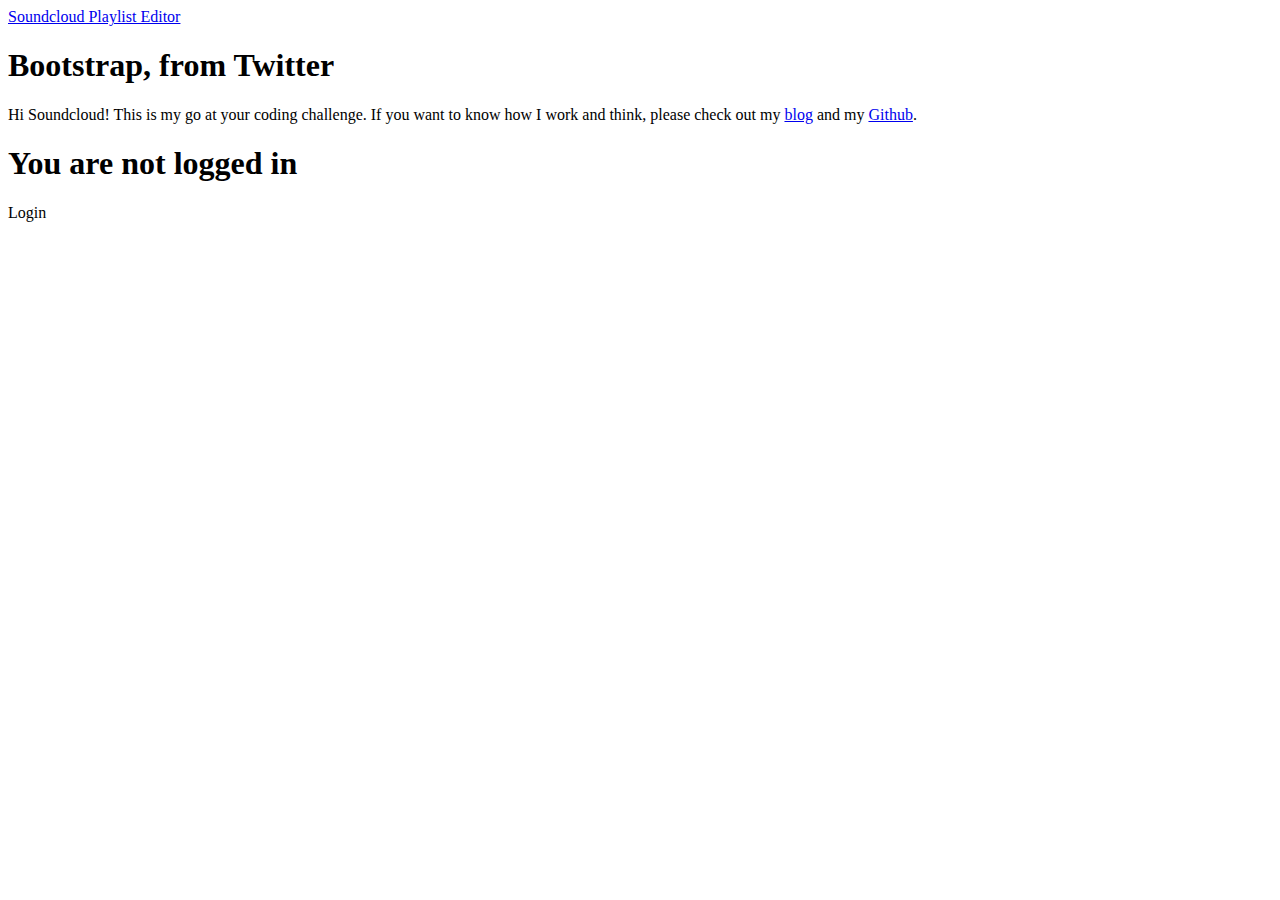
<file: index.html>
<!DOCTYPE html>
<html lang="en">
  <head>
    <meta http-equiv="content-type" content="text/html; charset=utf-8">
    <title>Soundcloud Playlist Editor</title>
    <link rel="stylesheet" href="http://twitter.github.com/bootstrap/1.4.0/bootstrap.min.css">
    <link rel="stylesheet" href="style.css">
    <script src="http://ajax.googleapis.com/ajax/libs/jquery/1.7.1/jquery.min.js" type="text/javascript"></script>
    <script src="https://raw.github.com/jstayton/jquery-marcopolo/master/jquery.marcopolo.min.js" type="text/javaScript"></script>
    <script src="http://connect.soundcloud.com/sdk.js" type="text/javaScript"></script>
    <script src="ui.js" type="text/javascript"></script>
    <script src="init.js" type="text/javascript"></script>
  </head>

  <body>
    <!-- Topbar
    ================================================== -->
    <div class="topbar" data-scrollspy="scrollspy" >
      <div class="topbar-inner">
        <div class="container">
          <a class="brand" href="#">Soundcloud Playlist Editor</a>
        </div>
      </div>
    </div>
    <div class="container">
      <header class="jumbotron masthead" id="overview">
      <div class="inner">
        <div class="container">
          <h1>Bootstrap, from Twitter</h1>
          <p class="lead">
          Hi Soundcloud! This is my go at your coding challenge. If you want to know how I work and think, please check out my <a href="http://lenni.info">blog</a> and my <a href="https://github.com/lenniboy">Github</a>.
          </p>
        </div>
      </div>
      </header>
      <section id="login-box">
        <div class="page-header">
          <h1>You are not logged in</h1>
        </div>
        <div class="row">
          <div class="span-one-third">
            <a id="login" class="btn large primary">Login</a>
          </div>
        </div>
      </section>
      <section id="notifications" class="hidden">
        <div class="row">
          <div class="span16">
            <div class="alert-message warning">
              <p><strong>Holy guacamole!</strong> Best check yo self, you’re not looking too good.</p>
            </div>
          </div>
        </div>
      </section>
      <section id="playlists-box" class="hidden">
      <div class="page-header">
        <h1>Playlists<small id="track-info"></small></h1>
      </div>
      <div class="row">
        <div class="span4">
          <ul id="playlists">
          </ul>
          <button id="add-playlist" class="btn info">Add new</button>
        </div>
      <div id="playlist-detail" class="span12">
      </div>
      </section>
    </div>
  </div>
</body>
</html>
</file>
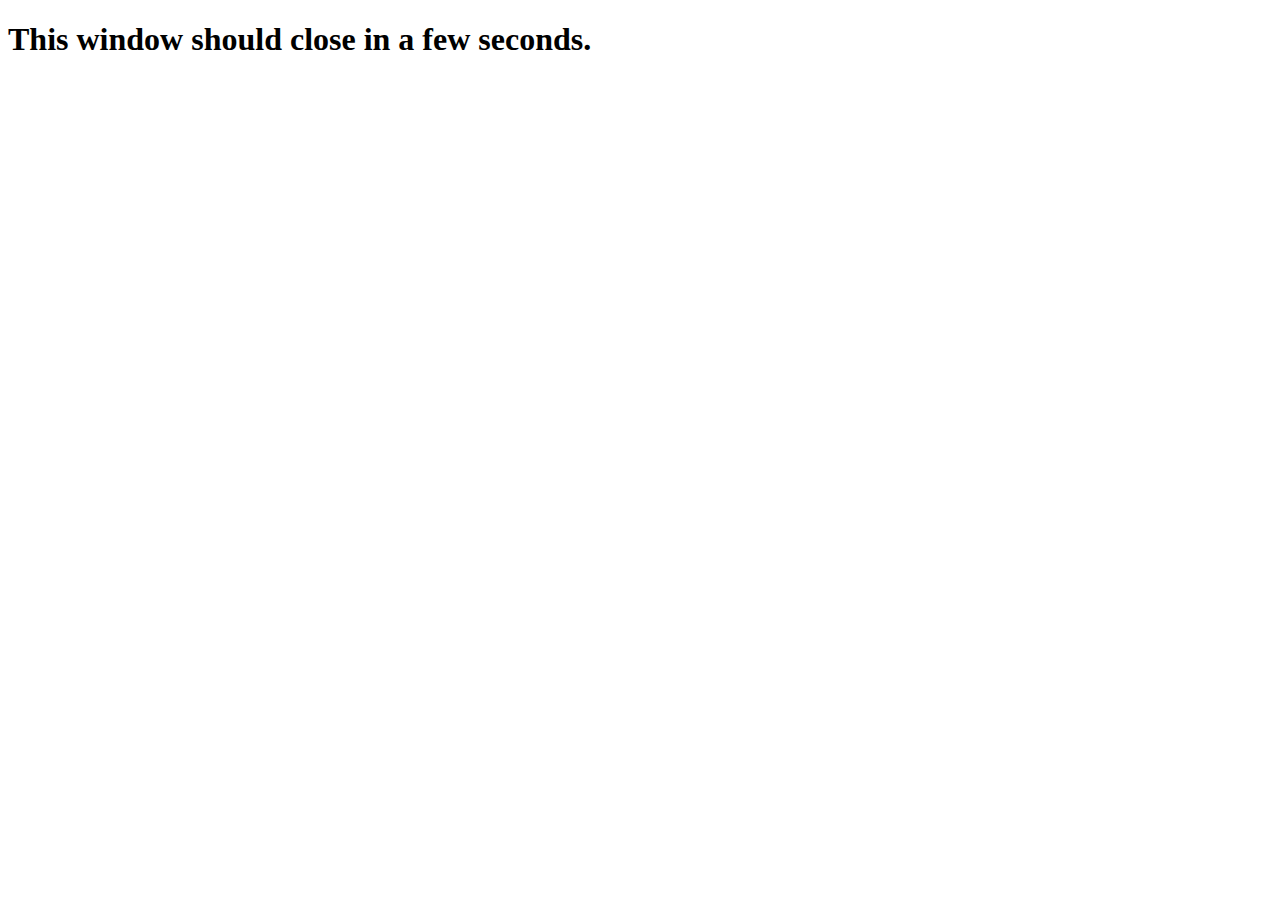
<file: callback.html>
<!DOCTYPE html>
<html lang="en">
<head>
    <meta http-equiv="content-type" content="text/html; charset=utf-8">
    <title>Callback page</title>
    <script type="text/javascript">
      //calls the connection callback and closes the window
      window.opener.SC.connectCallback();
      window.close();
    </script>
  </head>
  <body>
    <h1>This window should close in a few seconds.</h1>
  </body>
</html>
</file>
<file: style.css>
.hidden{
    display: none;
}

#playlists li{
    cursor: pointer;
}

#playlist-detail h3 button {
    float: right;
    margin-left: 10px;
}

#playlist-detail.mp_busy input{
    background-image: url(https://github.com/dyve/jquery-autocomplete/raw/master/src/indicator.gif);
    background-repeat: no-repeat;
    background-position: 255px 5px;
}

#playlists-box h1 small{
    margin-top: 10px;
    float: right;
}

.tracks .label{
    margin-left: 10px;
}

/**
 * Autocomplete styles
 * https://github.com/jstayton/jquery-marcopolo/wiki/CSS-Starter-Template
 */

ol.mp_list {
  background-color: #FFFFFF;
  border-left: 1px solid #C0C0C0;
  border-right: 1px solid #C0C0C0;
  overflow: hidden;
  position: absolute;
  width: 278px;
  z-index: 1;
  margin:0;
}

/* Each list item, regardless of success, error, etc. */
ol.mp_list li {
  border-bottom: 1px solid #C0C0C0;
  padding: 4px 4px 5px;
}

/* Each list item from a successful request. */
ol.mp_list li.mp_item {

}

/* Each list item that's selectable. */
ol.mp_list li.mp_selectable {
  cursor: pointer;
}

/* Currently highlighted list item. */
ol.mp_list li.mp_highlighted {
  background-color: #E0E0E0;
}

/* When a request is made that returns zero results. */
ol.mp_list li.mp_no_results {

}

/* When a request is made that doesn't meet the 'minChars' length option. */
ol.mp_list li.mp_min_chars {

}

/* When a request is made that fails during the ajax request. */
ol.mp_list li.mp_error {

}
</file>
